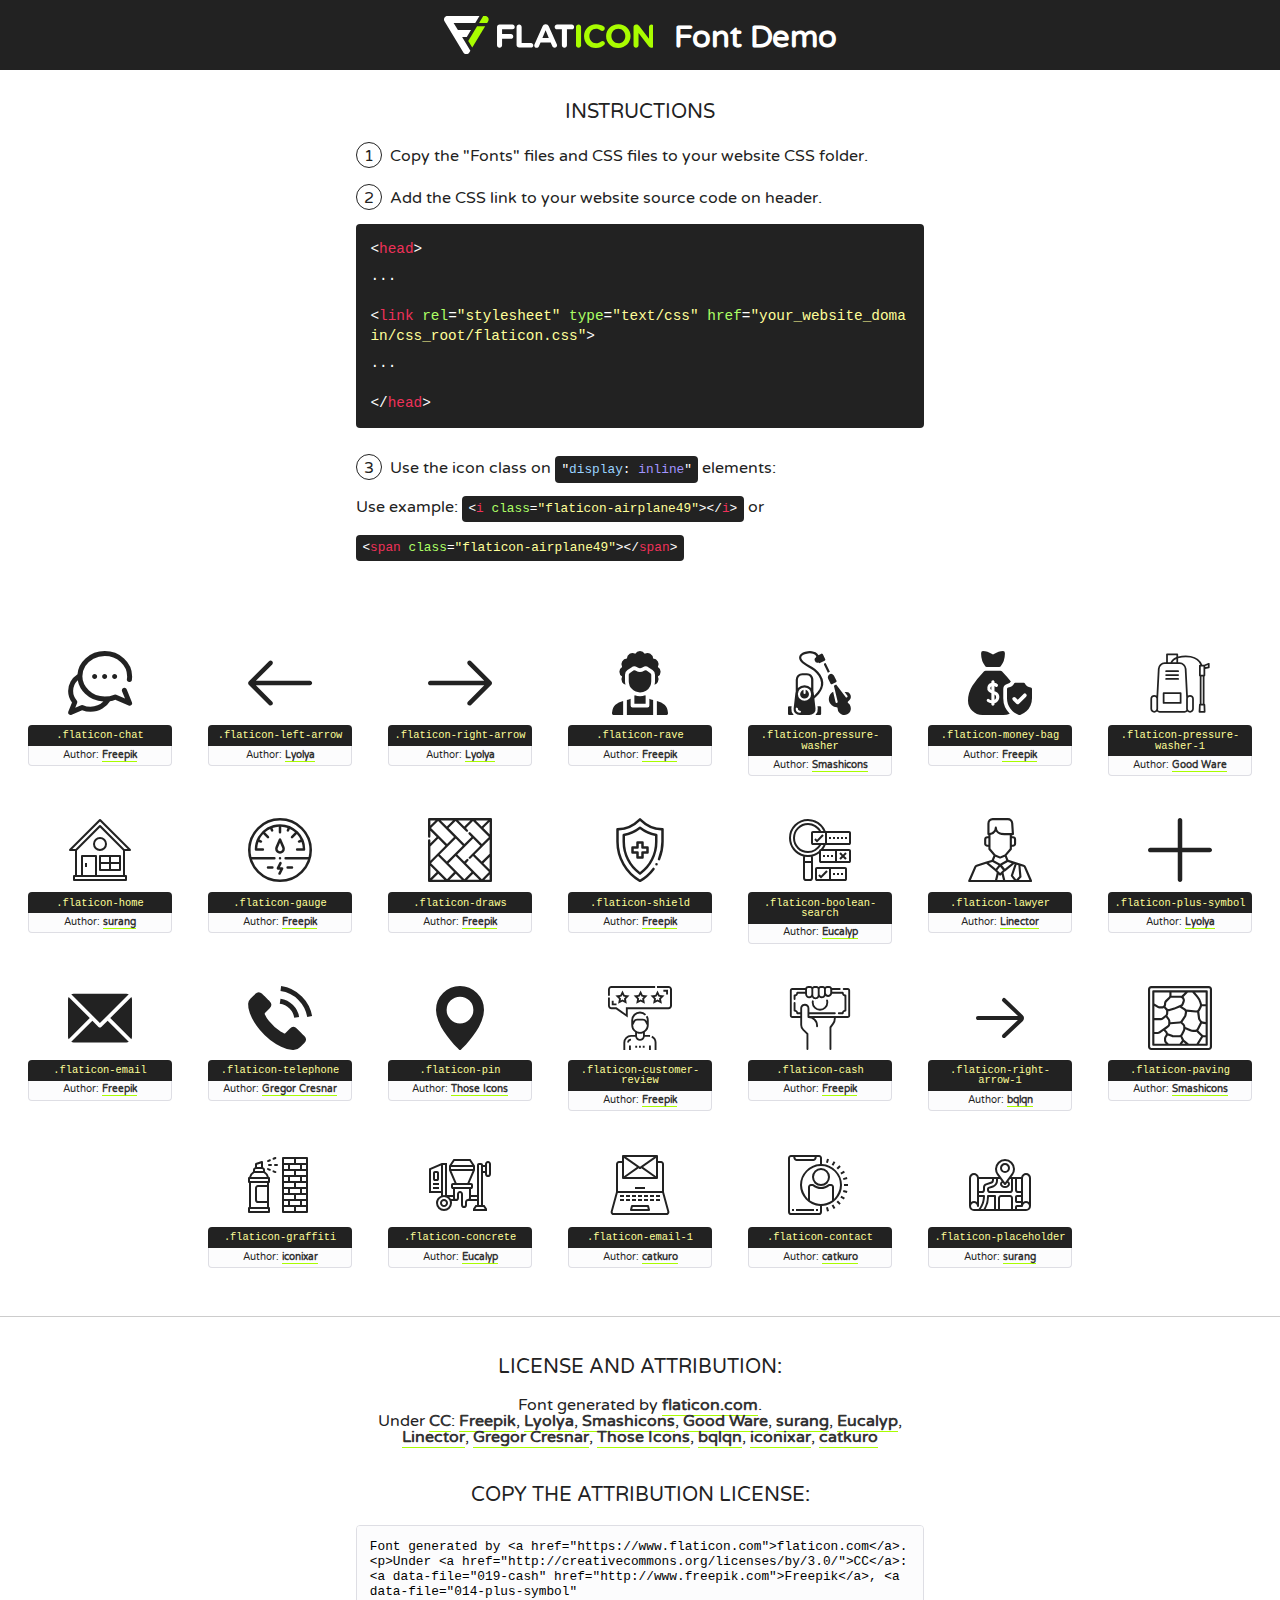
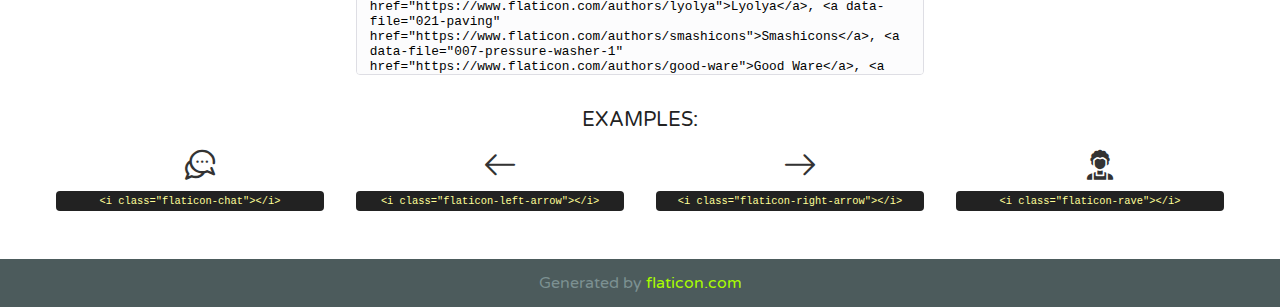
<file: assets/fonts/flaticon.html>
<!DOCTYPE html>
<!--
  Flaticon icon font: Flaticon
  Creation date: 05/07/2020 17:07
-->
<html>
<!DOCTYPE html>
<html>

<head>
    <title>Flaticon WebFont</title>
    <link href="http://fonts.googleapis.com/css?family=Varela+Round" rel="stylesheet" type="text/css" />
    <link rel="stylesheet" type="text/css" href="flaticon.css">
    <meta charset="UTF-8">
    <style>
    html, body, div, span, applet, object, iframe,
    h1, h2, h3, h4, h5, h6, p, blockquote, pre,
    a, abbr, acronym, address, big, cite, code,
    del, dfn, em, img, ins, kbd, q, s, samp,
    small, strike, strong, sub, sup, tt, var,
    b, u, i, center,
    dl, dt, dd, ol, ul, li,
    fieldset, form, label, legend,
    table, caption, tbody, tfoot, thead, tr, th, td,
    article, aside, canvas, details, embed, 
    figure, figcaption, footer, header, hgroup, 
    menu, nav, output, ruby, section, summary,
    time, mark, audio, video {
        margin: 0;
        padding: 0;
        border: 0;
        font-size: 100%;
        font: inherit;
        vertical-align: baseline;
    }
    /* HTML5 display-role reset for older browsers */
    article, aside, details, figcaption, figure, 
    footer, header, hgroup, menu, nav, section {
        display: block;
    }
    body {
        line-height: 1;
    }
    ol, ul {
        list-style: none;
    }
    blockquote, q {
        quotes: none;
    }
    blockquote:before, blockquote:after,
    q:before, q:after {
        content: '';
        content: none;
    }
    table {
        border-collapse: collapse;
        border-spacing: 0;
    }
    body {
        font-family: 'Varela Round', Helvetica, Arial, sans-serif;
        font-size: 16px;
        color: #222;
    }
    a {
        color: #333;
        border-bottom: 1px solid #a9fd00;
        font-weight: bold;
        text-decoration: none;
    }
    * {
        -moz-box-sizing: border-box;
        -webkit-box-sizing: border-box;
        box-sizing: border-box;
        margin: 0;
        padding: 0;
    }
    [class^="flaticon-"]:before, [class*=" flaticon-"]:before, [class^="flaticon-"]:after, [class*=" flaticon-"]:after {
        font-family: Flaticon;
        font-size: 30px;
        font-style: normal;
        margin-left: 20px;
        color: #333;
    }
    .wrapper {
        max-width: 600px;
        margin: auto;
        padding: 0 1em;
    }
    .title {
        font-size: 1.25em;
        text-align: center;
        margin-bottom: 1em;
        text-transform: uppercase;
    }
    header {
        text-align: center;
        background-color: #222;
        color: #fff;
        padding: 1em;
    }
    header .logo {
        width: 210px;
        height: 38px;
        display: inline-block;
        vertical-align: middle;
        margin-right: 1em;
        border: none;
    }
    header strong {
        font-size: 1.95em;
        font-weight: bold;
        vertical-align: middle;
        margin-top: 5px;
        display: inline-block;
    }
    .demo {
        margin: 2em auto;
        line-height: 1.25em;
    }
    .demo ul li {
        margin-bottom: 1em;
    }
    .demo ul li .num {
        color: #222;
        border-radius: 20px;
        display: inline-block;
        width: 26px;
        padding: 3px;
        height: 26px;
        text-align: center;
        margin-right: 0.5em;
        border: 1px solid #222;
    }
    .demo ul li code {
        background-color: #222;
        border-radius: 4px;
        padding: 0.25em 0.5em;
        display: inline-block;
        color: #fff;
        font-family: Consolas,Monaco,Lucida Console,Liberation Mono,DejaVu Sans Mono,Bitstream Vera Sans Mono,Courier New, monospace;
        font-weight: lighter;
        margin-top: 1em;
        font-size: 0.8em;
        word-break: break-all;
    }
    .demo ul li code.big {
        padding: 1em;
        font-size: 0.9em;
    }
    .demo ul li code .red {
        color: #EF3159;
    }
    .demo ul li code .green {
        color: #ACFF65;
    }
    .demo ul li code .yellow {
        color: #FFFF99;
    }
    .demo ul li code .blue {
        color: #99D3FF;
    }
    .demo ul li code .purple {
        color: #A295FF;
    }
    .demo ul li code .dots {
        margin-top: 0.5em;
        display: block;
    }
    #glyphs {
        border-bottom: 1px solid #ccc;
        padding: 2em 0;
        text-align: center;
    }
    .glyph {
        display: inline-block;
        width: 9em;
        margin: 1em;
        text-align: center;
        vertical-align: top;
        background: #FFF;
    }
    .glyph .glyph-icon {
        padding: 10px;
        display: block;
        font-family:"Flaticon";
        font-size: 64px;
        line-height: 1;
    }
    .glyph .glyph-icon:before {
        font-size: 64px;
        color: #222;
        margin-left: 0;
    }
    .class-name {
        font-size: 0.65em;
        background-color: #222;
        color: #fff;
        border-radius: 4px 4px 0 0;
        padding: 0.5em;
        color: #FFFF99;
        font-family: Consolas,Monaco,Lucida Console,Liberation Mono,DejaVu Sans Mono,Bitstream Vera Sans Mono,Courier New, monospace;
    }
    .author-name {
        font-size: 0.6em;
        background-color: #fcfcfd;
        border: 1px solid #DEDEE4;
        border-top: 0;
        border-radius: 0 0 4px 4px;
        padding: 0.5em;
    }
    .class-name:last-child {
        font-size: 10px;
        color:#888;
    }
    .class-name:last-child a {
        font-size: 10px;
        color:#555;
    }
    .class-name:last-child a:hover {
        color:#a9fd00;
    }
    .glyph > input {
        display: block;
        width: 100px;
        margin: 5px auto;
        text-align: center;
        font-size: 12px;
        cursor: text;
    }
    .glyph > input.icon-input {
        font-family:"Flaticon";
        font-size: 16px;
        margin-bottom: 10px;
    }
    .attribution .title {
        margin-top: 2em;
    }
    .attribution textarea {
        background-color: #fcfcfd;
        padding: 1em;
        border: none;
        box-shadow: none;
        border: 1px solid #DEDEE4;
        border-radius: 4px;
        resize: none;
        width: 100%;
        height: 150px;
        font-size: 0.8em;
        font-family: Consolas,Monaco,Lucida Console,Liberation Mono,DejaVu Sans Mono,Bitstream Vera Sans Mono,Courier New, monospace;
        -webkit-appearance: none;
    }
    .iconsuse {
        margin: 2em auto;
        text-align: center;
        max-width: 1200px;
    }
    .iconsuse:after {
        content: '';
        display: table;
        clear: both;
    }
    .iconsuse .image {
        float: left;
        width: 25%;
        padding: 0 1em;
    }
    .iconsuse .image p {
        margin-bottom: 1em;
    }
    .iconsuse .image span {
        display: block;
        font-size: 0.65em;
        background-color: #222;
        color: #fff;
        border-radius: 4px;
        padding: 0.5em;
        color: #FFFF99;
        margin-top: 1em;
        font-family: Consolas,Monaco,Lucida Console,Liberation Mono,DejaVu Sans Mono,Bitstream Vera Sans Mono,Courier New, monospace;
    }
    #footer {
        text-align: center;
        background-color: #4C5B5C;
        color: #7c9192;
        padding: 1em;
    }
    #footer a {
        border: none;
        color: #a9fd00;
        font-weight: normal;
    }
    @media (max-width: 960px) {
        .iconsuse .image {
            width: 50%;
        }
    }
    @media (max-width: 560px) {
        .iconsuse .image {
            width: 100%;
        }
    }
    </style>
</head>

<body class="characters-off">

    <header>
        <a href="https://www.flaticon.com" target="_blank" class="logo">
            <svg version="1.1" xmlns="http://www.w3.org/2000/svg" xmlns:xlink="http://www.w3.org/1999/xlink" xmlns:a="http://ns.adobe.com/AdobeSVGViewerExtensions/3.0/" viewBox="0 0 560.875 102.036" enable-background="new 0 0 560.875 102.036" xml:space="preserve">
                <defs>
                </defs>
                <g>
                    <g class="letters">
                        <path fill="#ffffff" d="M141.596,29.675c0-3.777,2.985-6.767,6.764-6.767h34.438c3.426,0,6.15,2.728,6.15,6.15
                        c0,3.43-2.724,6.149-6.15,6.149h-27.674v13.091h23.719c3.429,0,6.151,2.724,6.151,6.15c0,3.43-2.723,6.149-6.151,6.149h-23.719
                        v17.574c0,3.773-2.986,6.761-6.764,6.761c-3.779,0-6.764-2.989-6.764-6.761V29.675z"></path>
                        <path fill="#ffffff" d="M193.844,29.149c0-3.781,2.985-6.767,6.764-6.767c3.776,0,6.763,2.985,6.763,6.767v42.957h25.039
                        c3.426,0,6.149,2.726,6.149,6.153c0,3.425-2.723,6.15-6.149,6.15h-31.802c-3.779,0-6.764-2.986-6.764-6.768V29.149z"></path>
                        <path fill="#ffffff" d="M241.891,75.71l21.438-48.407c1.492-3.341,4.215-5.357,7.906-5.357h0.792
                        c3.686,0,6.323,2.017,7.815,5.357l21.439,48.407c0.436,0.967,0.701,1.845,0.701,2.723c0,3.602-2.809,6.501-6.414,6.501
                        c-3.161,0-5.269-1.845-6.499-4.655l-4.132-9.661h-27.059l-4.301,10.102c-1.144,2.631-3.426,4.214-6.237,4.214
                        c-3.517,0-6.24-2.81-6.24-6.325C241.1,77.64,241.451,76.677,241.891,75.71z M279.932,58.666l-8.521-20.297l-8.526,20.297H279.932
                        z"></path>
                        <path fill="#ffffff" d="M314.864,35.387H301.86c-3.429,0-6.239-2.813-6.239-6.238c0-3.429,2.811-6.24,6.239-6.24h39.533
                        c3.426,0,6.237,2.811,6.237,6.24c0,3.425-2.811,6.238-6.237,6.238h-13.001v42.785c0,3.773-2.99,6.761-6.764,6.761
                        c-3.779,0-6.764-2.989-6.764-6.761V35.387z"></path>
                        <path fill="#A9FD00" d="M352.615,29.149c0-3.781,2.985-6.767,6.767-6.767c3.774,0,6.761,2.985,6.761,6.767v49.024
                        c0,3.773-2.987,6.761-6.761,6.761c-3.781,0-6.767-2.989-6.767-6.761V29.149z"></path>
                        <path fill="#A9FD00" d="M374.132,53.836v-0.179c0-17.481,13.178-31.801,32.065-31.801c9.22,0,15.459,2.458,20.557,6.238
                        c1.402,1.054,2.637,2.985,2.637,5.357c0,3.692-2.985,6.59-6.681,6.59c-1.845,0-3.071-0.702-4.044-1.319
                        c-3.776-2.813-7.729-4.393-12.562-4.393c-10.364,0-17.831,8.611-17.831,19.154v0.173c0,10.542,7.291,19.329,17.831,19.329
                        c5.715,0,9.492-1.756,13.359-4.834c1.049-0.874,2.458-1.491,4.039-1.491c3.429,0,6.325,2.813,6.325,6.236
                        c0,2.106-1.056,3.78-2.282,4.834c-5.539,4.834-12.036,7.733-21.878,7.733C387.572,85.464,374.132,71.493,374.132,53.836z"></path>
                        <path fill="#A9FD00" d="M433.009,53.836v-0.179c0-17.481,13.79-31.801,32.766-31.801c18.981,0,32.592,14.143,32.592,31.628v0.173
                        c0,17.483-13.785,31.807-32.769,31.807C446.625,85.464,433.009,71.32,433.009,53.836z M484.224,53.836v-0.179
                        c0-10.539-7.725-19.326-18.626-19.326c-10.893,0-18.449,8.611-18.449,19.154v0.173c0,10.542,7.73,19.329,18.626,19.329
                        C476.676,72.986,484.224,64.378,484.224,53.836z"></path>
                        <path fill="#A9FD00" d="M506.233,29.321c0-3.774,2.99-6.763,6.767-6.763h1.401c3.252,0,5.183,1.583,7.029,3.953l26.093,34.265
                        V29.059c0-3.692,2.99-6.677,6.681-6.677c3.683,0,6.671,2.985,6.671,6.677v48.934c0,3.78-2.987,6.765-6.764,6.765h-0.436
                        c-3.257,0-5.188-1.581-7.034-3.953l-27.056-35.492v32.944c0,3.687-2.985,6.676-6.678,6.676c-3.683,0-6.673-2.989-6.673-6.676
                        V29.321z"></path>
                    </g>
                    <g class="insignia">
                        <path fill="#ffffff" d="M48.372,56.137h12.517l11.156-18.537H37.186L25.688,18.539h57.825L94.668,0H9.271
                        C5.925,0,2.842,1.801,1.198,4.716c-1.644,2.907-1.593,6.482,0.134,9.343l50.38,83.501c1.678,2.781,4.689,4.476,7.938,4.476
                        c3.246,0,6.257-1.695,7.935-4.476l2.898-4.804L48.372,56.137z"></path>
                        <g class="i">
                            <path fill="#A9FD00" d="M93.575,18.539h0.031v0.004l21.652,0.004l2.705-4.488c1.727-2.861,1.778-6.436,0.133-9.343
                            C116.454,1.801,113.371,0,110.026,0h-5.294L93.575,18.539z"></path>
                            <polygon fill="#A9FD00" points="88.291,27.356 64.725,66.486 75.519,84.404 109.942,27.356"></polygon>
                        </g>
                    </g>
                </g>
            </svg>
        </a>
        <strong>Font Demo</strong>
    </header>


    <section class="demo wrapper">

        <p class="title">Instructions</p>

        <ul>
            <li>
                <span class="num">1</span>Copy the "Fonts" files and CSS files to your website CSS folder.
            </li>
            <li>
                <span class="num">2</span>Add the CSS link to your website source code on header.
                <code class="big">
                    &lt;<span class="red">head</span>&gt;
                    <br/><span class="dots">...</span>
                    <br/>&lt;<span class="red">link</span> <span class="green">rel</span>=<span class="yellow">"stylesheet"</span> <span class="green">type</span>=<span class="yellow">"text/css"</span> <span class="green">href</span>=<span class="yellow">"your_website_domain/css_root/flaticon.css"</span>&gt;
                    <br/><span class="dots">...</span>
                    <br/>&lt;/<span class="red">head</span>&gt;
                </code>
            </li>

            <li>
                <p>
                    <span class="num">3</span>Use the icon class on <code>"<span class="blue">display</span>:<span class="purple"> inline</span>"</code> elements:
                    <br />
                    Use example: <code>&lt;<span class="red">i</span> <span class="green">class</span>=<span class="yellow">&quot;flaticon-airplane49&quot;</span>&gt;&lt;/<span class="red">i</span>&gt;</code> or <code>&lt;<span class="red">span</span> <span class="green">class</span>=<span class="yellow">&quot;flaticon-airplane49&quot;</span>&gt;&lt;/<span class="red">span</span>&gt;</code>
            </li>
        </ul>

    </section>




   <section id="glyphs">          
    
      
        <div class="glyph"><div class="glyph-icon flaticon-chat"></div>
            <div class="class-name">.flaticon-chat</div>
            <div class="author-name">Author: <a data-file="001-chat" href="http://www.freepik.com">Freepik</a> </div> 
        </div>        
        
        <div class="glyph"><div class="glyph-icon flaticon-left-arrow"></div>
            <div class="class-name">.flaticon-left-arrow</div>
            <div class="author-name">Author: <a data-file="002-left-arrow" href="https://www.flaticon.com/authors/lyolya">Lyolya</a> </div> 
        </div>        
        
        <div class="glyph"><div class="glyph-icon flaticon-right-arrow"></div>
            <div class="class-name">.flaticon-right-arrow</div>
            <div class="author-name">Author: <a data-file="003-right-arrow" href="https://www.flaticon.com/authors/lyolya">Lyolya</a> </div> 
        </div>        
        
        <div class="glyph"><div class="glyph-icon flaticon-rave"></div>
            <div class="class-name">.flaticon-rave</div>
            <div class="author-name">Author: <a data-file="004-rave" href="http://www.freepik.com">Freepik</a> </div> 
        </div>        
        
        <div class="glyph"><div class="glyph-icon flaticon-pressure-washer"></div>
            <div class="class-name">.flaticon-pressure-washer</div>
            <div class="author-name">Author: <a data-file="005-pressure-washer" href="https://www.flaticon.com/authors/smashicons">Smashicons</a> </div> 
        </div>        
        
        <div class="glyph"><div class="glyph-icon flaticon-money-bag"></div>
            <div class="class-name">.flaticon-money-bag</div>
            <div class="author-name">Author: <a data-file="006-money-bag" href="http://www.freepik.com">Freepik</a> </div> 
        </div>        
        
        <div class="glyph"><div class="glyph-icon flaticon-pressure-washer-1"></div>
            <div class="class-name">.flaticon-pressure-washer-1</div>
            <div class="author-name">Author: <a data-file="007-pressure-washer-1" href="https://www.flaticon.com/authors/good-ware">Good Ware</a> </div> 
        </div>        
        
        <div class="glyph"><div class="glyph-icon flaticon-home"></div>
            <div class="class-name">.flaticon-home</div>
            <div class="author-name">Author: <a data-file="008-home" href="https://www.flaticon.com/authors/surang">surang</a> </div> 
        </div>        
        
        <div class="glyph"><div class="glyph-icon flaticon-gauge"></div>
            <div class="class-name">.flaticon-gauge</div>
            <div class="author-name">Author: <a data-file="009-gauge" href="http://www.freepik.com">Freepik</a> </div> 
        </div>        
        
        <div class="glyph"><div class="glyph-icon flaticon-draws"></div>
            <div class="class-name">.flaticon-draws</div>
            <div class="author-name">Author: <a data-file="010-draws" href="http://www.freepik.com">Freepik</a> </div> 
        </div>        
        
        <div class="glyph"><div class="glyph-icon flaticon-shield"></div>
            <div class="class-name">.flaticon-shield</div>
            <div class="author-name">Author: <a data-file="011-shield" href="http://www.freepik.com">Freepik</a> </div> 
        </div>        
        
        <div class="glyph"><div class="glyph-icon flaticon-boolean-search"></div>
            <div class="class-name">.flaticon-boolean-search</div>
            <div class="author-name">Author: <a data-file="012-boolean-search" href="https://www.flaticon.com/authors/eucalyp">Eucalyp</a> </div> 
        </div>        
        
        <div class="glyph"><div class="glyph-icon flaticon-lawyer"></div>
            <div class="class-name">.flaticon-lawyer</div>
            <div class="author-name">Author: <a data-file="013-lawyer" href="https://www.flaticon.com/authors/linector">Linector</a> </div> 
        </div>        
        
        <div class="glyph"><div class="glyph-icon flaticon-plus-symbol"></div>
            <div class="class-name">.flaticon-plus-symbol</div>
            <div class="author-name">Author: <a data-file="014-plus-symbol" href="https://www.flaticon.com/authors/lyolya">Lyolya</a> </div> 
        </div>        
        
        <div class="glyph"><div class="glyph-icon flaticon-email"></div>
            <div class="class-name">.flaticon-email</div>
            <div class="author-name">Author: <a data-file="015-email" href="http://www.freepik.com">Freepik</a> </div> 
        </div>        
        
        <div class="glyph"><div class="glyph-icon flaticon-telephone"></div>
            <div class="class-name">.flaticon-telephone</div>
            <div class="author-name">Author: <a data-file="016-telephone" href="https://www.flaticon.com/authors/gregor-cresnar">Gregor Cresnar</a> </div> 
        </div>        
        
        <div class="glyph"><div class="glyph-icon flaticon-pin"></div>
            <div class="class-name">.flaticon-pin</div>
            <div class="author-name">Author: <a data-file="017-pin" href="https://www.flaticon.com/authors/those-icons">Those Icons</a> </div> 
        </div>        
        
        <div class="glyph"><div class="glyph-icon flaticon-customer-review"></div>
            <div class="class-name">.flaticon-customer-review</div>
            <div class="author-name">Author: <a data-file="018-customer-review" href="http://www.freepik.com">Freepik</a> </div> 
        </div>        
        
        <div class="glyph"><div class="glyph-icon flaticon-cash"></div>
            <div class="class-name">.flaticon-cash</div>
            <div class="author-name">Author: <a data-file="019-cash" href="http://www.freepik.com">Freepik</a> </div> 
        </div>        
        
        <div class="glyph"><div class="glyph-icon flaticon-right-arrow-1"></div>
            <div class="class-name">.flaticon-right-arrow-1</div>
            <div class="author-name">Author: <a data-file="020-right-arrow-1" href="https://www.flaticon.com/authors/bqlqn">bqlqn</a> </div> 
        </div>        
        
        <div class="glyph"><div class="glyph-icon flaticon-paving"></div>
            <div class="class-name">.flaticon-paving</div>
            <div class="author-name">Author: <a data-file="021-paving" href="https://www.flaticon.com/authors/smashicons">Smashicons</a> </div> 
        </div>        
        
        <div class="glyph"><div class="glyph-icon flaticon-graffiti"></div>
            <div class="class-name">.flaticon-graffiti</div>
            <div class="author-name">Author: <a data-file="022-graffiti" href="https://www.flaticon.com/authors/iconixar">iconixar</a> </div> 
        </div>        
        
        <div class="glyph"><div class="glyph-icon flaticon-concrete"></div>
            <div class="class-name">.flaticon-concrete</div>
            <div class="author-name">Author: <a data-file="023-concrete" href="https://www.flaticon.com/authors/eucalyp">Eucalyp</a> </div> 
        </div>        
        
        <div class="glyph"><div class="glyph-icon flaticon-email-1"></div>
            <div class="class-name">.flaticon-email-1</div>
            <div class="author-name">Author: <a data-file="024-email-1" href="https://www.flaticon.com/authors/catkuro">catkuro</a> </div> 
        </div>        
        
        <div class="glyph"><div class="glyph-icon flaticon-contact"></div>
            <div class="class-name">.flaticon-contact</div>
            <div class="author-name">Author: <a data-file="025-contact" href="https://www.flaticon.com/authors/catkuro">catkuro</a> </div> 
        </div>        
        
        <div class="glyph"><div class="glyph-icon flaticon-placeholder"></div>
            <div class="class-name">.flaticon-placeholder</div>
            <div class="author-name">Author: <a data-file="026-placeholder" href="https://www.flaticon.com/authors/surang">surang</a> </div> 
        </div>        
        

    </section>



    <section class="attribution wrapper"   style="text-align:center;">

      <div class="title">License and attribution:</div><div class="attrDiv">Font generated by <a href="https://www.flaticon.com">flaticon.com</a>. <div><p>Under <a href="http://creativecommons.org/licenses/by/3.0/">CC</a>: <a data-file="019-cash" href="http://www.freepik.com">Freepik</a>, <a data-file="014-plus-symbol" href="https://www.flaticon.com/authors/lyolya">Lyolya</a>, <a data-file="021-paving" href="https://www.flaticon.com/authors/smashicons">Smashicons</a>, <a data-file="007-pressure-washer-1" href="https://www.flaticon.com/authors/good-ware">Good Ware</a>, <a data-file="026-placeholder" href="https://www.flaticon.com/authors/surang">surang</a>, <a data-file="023-concrete" href="https://www.flaticon.com/authors/eucalyp">Eucalyp</a>, <a data-file="013-lawyer" href="https://www.flaticon.com/authors/linector">Linector</a>, <a data-file="016-telephone" href="https://www.flaticon.com/authors/gregor-cresnar">Gregor Cresnar</a>, <a data-file="017-pin" href="https://www.flaticon.com/authors/those-icons">Those Icons</a>, <a data-file="020-right-arrow-1" href="https://www.flaticon.com/authors/bqlqn">bqlqn</a>, <a data-file="022-graffiti" href="https://www.flaticon.com/authors/iconixar">iconixar</a>, <a data-file="025-contact" href="https://www.flaticon.com/authors/catkuro">catkuro</a></p>  </div>
      </div>
      <div class="title">Copy the Attribution License:</div>

    <textarea onclick="this.focus();this.select();">Font generated by &lt;a href=&quot;https://www.flaticon.com&quot;&gt;flaticon.com&lt;/a&gt;. <p>Under <a href="http://creativecommons.org/licenses/by/3.0/">CC</a>: <a data-file="019-cash" href="http://www.freepik.com">Freepik</a>, <a data-file="014-plus-symbol" href="https://www.flaticon.com/authors/lyolya">Lyolya</a>, <a data-file="021-paving" href="https://www.flaticon.com/authors/smashicons">Smashicons</a>, <a data-file="007-pressure-washer-1" href="https://www.flaticon.com/authors/good-ware">Good Ware</a>, <a data-file="026-placeholder" href="https://www.flaticon.com/authors/surang">surang</a>, <a data-file="023-concrete" href="https://www.flaticon.com/authors/eucalyp">Eucalyp</a>, <a data-file="013-lawyer" href="https://www.flaticon.com/authors/linector">Linector</a>, <a data-file="016-telephone" href="https://www.flaticon.com/authors/gregor-cresnar">Gregor Cresnar</a>, <a data-file="017-pin" href="https://www.flaticon.com/authors/those-icons">Those Icons</a>, <a data-file="020-right-arrow-1" href="https://www.flaticon.com/authors/bqlqn">bqlqn</a>, <a data-file="022-graffiti" href="https://www.flaticon.com/authors/iconixar">iconixar</a>, <a data-file="025-contact" href="https://www.flaticon.com/authors/catkuro">catkuro</a></p>  
     </textarea>

    </section>

    <section class="iconsuse">

          <div class="title">Examples:</div>            
             
            <div class="image">
                <p>
                    <i class="glyph-icon flaticon-chat"></i> 
                    <span>&lt;i class=&quot;flaticon-chat&quot;&gt;&lt;/i&gt;</span>
                </p>
            </div>
            
            <div class="image">
                <p>
                    <i class="glyph-icon flaticon-left-arrow"></i> 
                    <span>&lt;i class=&quot;flaticon-left-arrow&quot;&gt;&lt;/i&gt;</span>
                </p>
            </div>
            
            <div class="image">
                <p>
                    <i class="glyph-icon flaticon-right-arrow"></i> 
                    <span>&lt;i class=&quot;flaticon-right-arrow&quot;&gt;&lt;/i&gt;</span>
                </p>
            </div>
            
            <div class="image">
                <p>
                    <i class="glyph-icon flaticon-rave"></i> 
                    <span>&lt;i class=&quot;flaticon-rave&quot;&gt;&lt;/i&gt;</span>
                </p>
            </div>
                       
        </div>
                            
    </section>

<div id="footer">
    <div>Generated by <a href="https://www.flaticon.com">flaticon.com</a>
    </div>
</div>



</body>
</html>
</file>
<file: assets/fonts/flaticon.css>
/*
  	Flaticon icon font: Flaticon
  	Creation date: 05/07/2020 17:07
  	*/

@font-face {
  font-family: "Flaticon";
  src: url("./Flaticon.eot");
  src: url("./Flaticon.eot?#iefix") format("embedded-opentype"),
       url("./Flaticon.woff2") format("woff2"),
       url("./Flaticon.woff") format("woff"),
       url("./Flaticon.ttf") format("truetype"),
       url("./Flaticon.svg#Flaticon") format("svg");
  font-weight: normal;
  font-style: normal;
}

@media screen and (-webkit-min-device-pixel-ratio:0) {
  @font-face {
    font-family: "Flaticon";
    src: url("./Flaticon.svg#Flaticon") format("svg");
  }
}

[class^="flaticon-"]:before, [class*=" flaticon-"]:before,
[class^="flaticon-"]:after, [class*=" flaticon-"]:after {   
  font-family: Flaticon;
        font-size: 20px;
font-style: normal;
margin-left: 20px;
}

.flaticon-chat:before { content: "\f100"; }
.flaticon-left-arrow:before { content: "\f101"; }
.flaticon-right-arrow:before { content: "\f102"; }
.flaticon-rave:before { content: "\f103"; }
.flaticon-pressure-washer:before { content: "\f104"; }
.flaticon-money-bag:before { content: "\f105"; }
.flaticon-pressure-washer-1:before { content: "\f106"; }
.flaticon-home:before { content: "\f107"; }
.flaticon-gauge:before { content: "\f108"; }
.flaticon-draws:before { content: "\f109"; }
.flaticon-shield:before { content: "\f10a"; }
.flaticon-boolean-search:before { content: "\f10b"; }
.flaticon-lawyer:before { content: "\f10c"; }
.flaticon-plus-symbol:before { content: "\f10d"; }
.flaticon-email:before { content: "\f10e"; }
.flaticon-telephone:before { content: "\f10f"; }
.flaticon-pin:before { content: "\f110"; }
.flaticon-customer-review:before { content: "\f111"; }
.flaticon-cash:before { content: "\f112"; }
.flaticon-right-arrow-1:before { content: "\f113"; }
.flaticon-paving:before { content: "\f114"; }
.flaticon-graffiti:before { content: "\f115"; }
.flaticon-concrete:before { content: "\f116"; }
.flaticon-email-1:before { content: "\f117"; }
.flaticon-contact:before { content: "\f118"; }
.flaticon-placeholder:before { content: "\f119"; }
</file>
